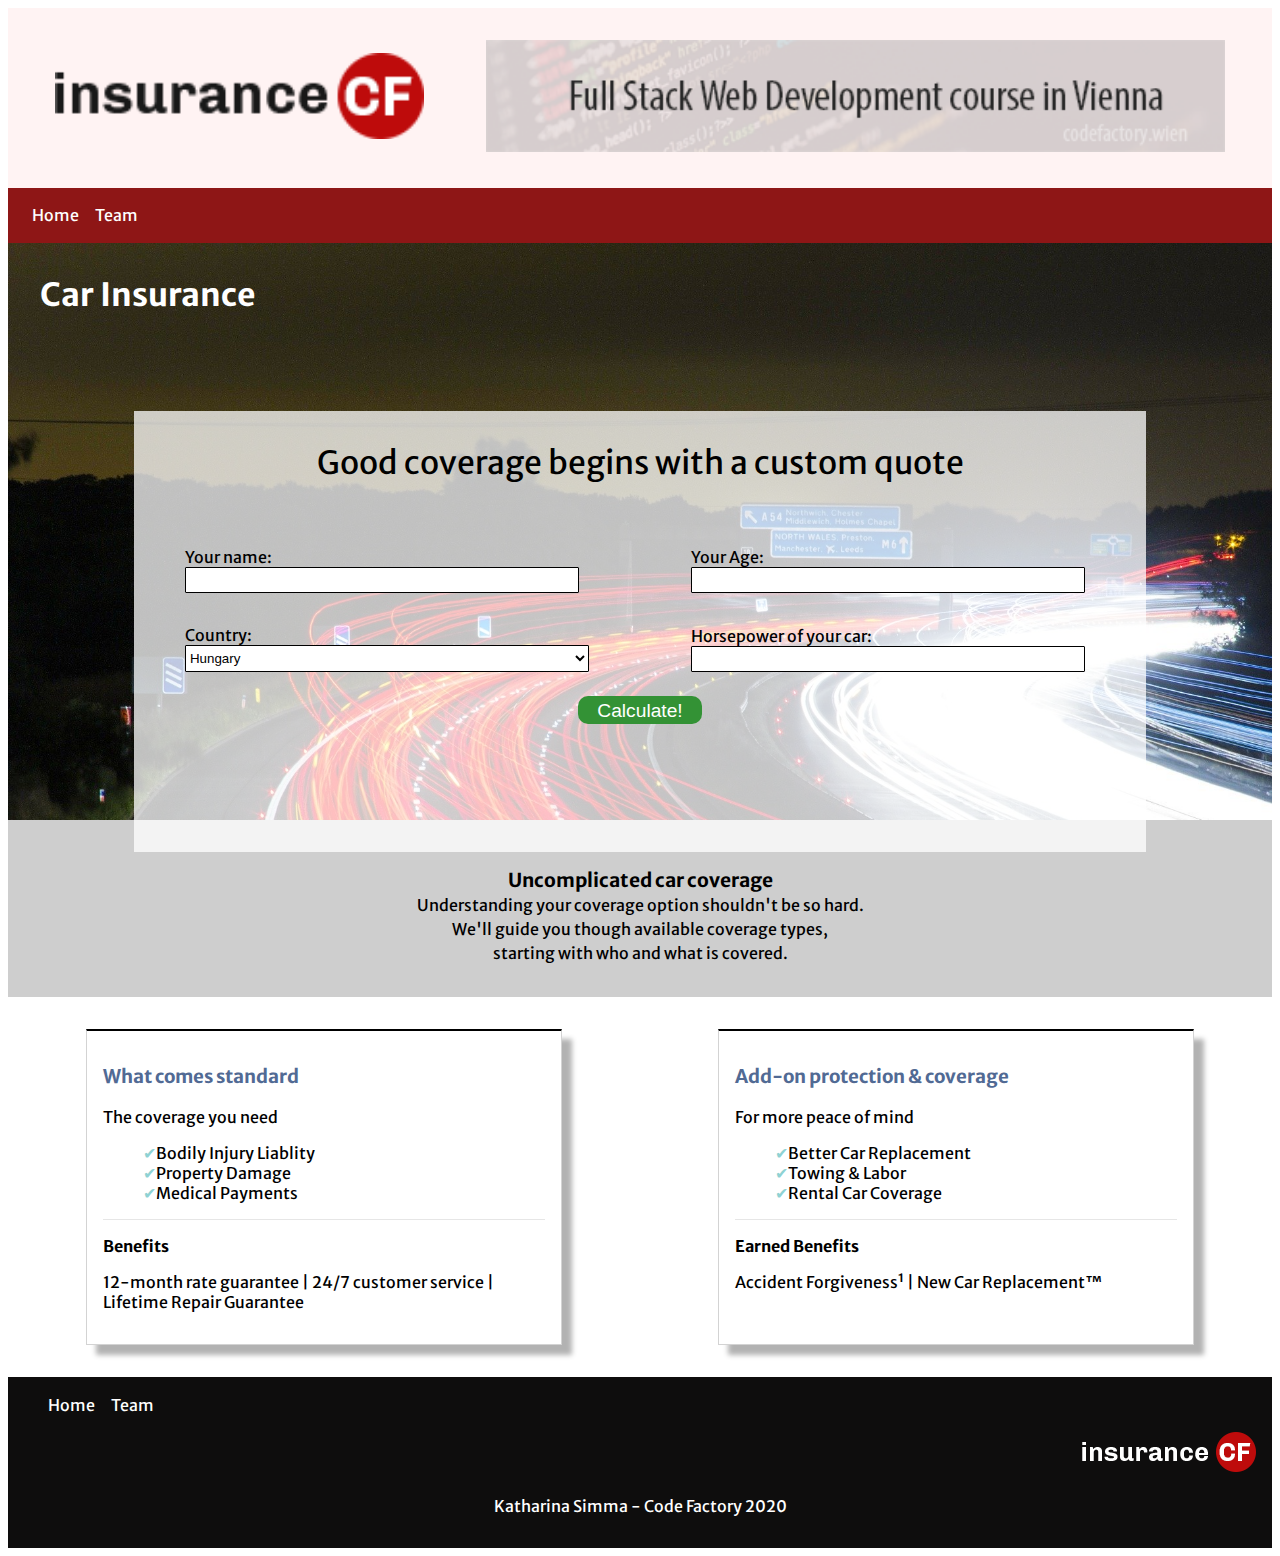
<file: index.html>
<!DOCTYPE html>
<html lang="en">
<head>
    <meta charset="UTF-8">
    <meta name="viewport" content="width=device-width, initial-scale=1.0">
    <link href="https://fonts.googleapis.com/css2?family=Merriweather+Sans:wght@300&display=swap" rel="stylesheet">
    <link rel="stylesheet" href="css/style.css" type="text/css">
    <title>Code Review 03 - Katharina - Car Insurance </title>
</head>

<!--Don't forget to make regular git commits!-->
<body>

    <header>
        <div>
            <div  class="flexitem1"><img src="img/logo.png" alt="logo of the company"></div>
            <div class="desktoponly flexitem2"><a href="https://www.codefactory.wien/"> <img src="img/banner.png" alt="link to Full Stack Web Development course in Vienna"> </a>
            </div>
        </div>
    </header>

    <nav>
        <ul>
            <li><a href="#" title="Home">Home</a></li>
            <li><a href="./team.html" title="Team">Team</a></li>
        </ul>
    </nav>

    <main>

<!--First Part contains headline + background image + main box-->
        <div class="opaqueBackground"></div>
        <div class="firstpart">
            
            <h1>Car Insurance</h1>

            
            <div class="thebox" >
                    <p>Good coverage begins with a custom quote</p>
                <div class="container1">
                    <div class="flexitem3"> 
                        <span>Your name:</span><br>
                        <input id="yourName" type="text" name="yourName" value="">
                    </div>  

                    <div class="flexitem3">
                        <span>Your Age:</span><br>
                        <input id="age" class=input" type="number" name="age" value="">
                    </div>

                    <div class="flexitem3">
                        <span>Country:</span><br>
                        <select id="country" name="country" value="">  
                            <option value="Hungary">Hungary</option>
                            <option value="Greece">Greece</option>
                            <option value="Austria">Austria</option>
                        </select>
                    </div>

                    <div class="flexitem3">
                        <span>Horsepower of your car:</span><br>
                        <input id="horses" type="number" name="Horsepower of your Car" value="">
                    </div>
                
                </div>

                <div class="container3">
                    <div class="flexitem4">
                        <button id="button" type="button" >Calculate!</button>
                    </div>

                    <p id="result" class="flexitem4"></p>
                </div>
                
            </div>  
           
        </div>

<!--Second Part contains text + gray background -->
        <div id="mission">
            <span class="firstline"><b>Uncomplicated car coverage</b></span><br>
            <span>Understanding your coverage option shouldn't be so hard.</span><br>
            <span>We'll guide you though available coverage types,</span><br>
            <span>starting with who and what is covered.</span><br>
        </div>

<!--Third Part contains two flexbox elements -->
        <div class="container">
            <div class="flexitem">
                <h3>What comes standard</h3> 
                <p> The coverage you need </p>
                    <ul>
                        <li>Bodily Injury Liablity</li>
                        <li>Property Damage</li>
                        <li>Medical Payments</li>
                    </ul>
                <hr>
                <p><b>Benefits</b></p>
                <p> 12-month rate guarantee | 24/7 customer service | Lifetime Repair Guarantee</p>
            </div>
            <div class="flexitem">
                <h3>Add-on protection & coverage</h3> 
                <p>For more peace of mind </p>
                    <ul>
                        <li>Better Car Replacement</li>
                        <li>Towing & Labor</li>
                        <li>Rental Car Coverage</li>
                    </ul>
                <hr>
                <p><b>Earned Benefits</b></p>
                <p> Accident Forgiveness&#185; | New Car Replacement&trade;
                </p>
            </div>
                
        </div>

    </main>

    <footer>
        <nav>
            <ul>
                <li><a href="#" title="Home">Home</a></li>
                <li><a href="./team.html" title="Team">Team</a></li>
            </ul>
        </nav>
        <img src="img/logo-inv.png" alt="logo of the company">
        <p>Katharina Simma - Code Factory 2020</p>
    </footer>
  
    <script src="js/script.js"></script> 

</body>
</html>
</file>
<file: css/style.css>
body {
  font-family: 'Merriweather Sans', sans-serif;
}

header {
  background-color: #FFF3F3;
}

/*small screen* --> mobile first!*/
@media screen and (max-width: 480px) {
  .desktoponly {
    display: none;
  }
  header img {
    max-width: 50vw;
    padding: 1em 1em 1em 1em;
  }
}

/*big screen*/
@media screen and (min-width: 481px) {
  header > div {
    display: -webkit-box;
    display: -ms-flexbox;
    display: flex;
    -ms-flex-pack: distribute;
        justify-content: space-around;
    -ms-flex-line-pack: end;
        align-content: flex-end;
    padding: 2em 1em 2em 1em;
  }
  header img {
    max-height: 100%;
    width: 100%;
  }
  header .flexitem1 {
    -ms-flex-preferred-size: 30%;
        flex-basis: 30%;
    -ms-flex-item-align: center;
        -ms-grid-row-align: center;
        align-self: center;
  }
  header .flexitem2 {
    -ms-flex-preferred-size: 60%;
        flex-basis: 60%;
    -ms-flex-item-align: center;
        -ms-grid-row-align: center;
        align-self: center;
  }
}

nav {
  background-color: #8E1616;
  padding: 0.1em;
}

nav li {
  display: inline;
  font-size: 1em;
}

nav ul {
  -webkit-padding-start: 1em;
          padding-inline-start: 1em;
}

nav li a {
  color: white;
  text-decoration: none;
  padding-right: .4em;
  padding-left: .4em;
}

/*small screen* --> mobile first!*/
@media screen and (max-width: 480px) {
  nav ul {
    text-align: center;
  }
}

.firstpart {
  background-image: url("../img/traffic.jpg");
  background-repeat: no-repeat;
  background-size: cover;
  background-color: blue;
}

.firstpart h1 {
  color: white;
}

.firstpart h1 {
  padding: 1em 1em 1em 1em;
  margin: 0;
}

.firstpart p {
  padding: 1em 1em 1em 1em;
  text-align: center;
}

.thebox {
  background-color: rgba(255, 255, 255, 0.75);
  width: 80%;
  margin: auto;
  position: relative;
  bottom: -2em;
}

.thebox > p {
  font-size: 2em;
  width: 80%;
  margin: 1em auto 0.5em auto;
}

.container1 {
  display: -webkit-box;
  display: -ms-flexbox;
  display: flex;
  -webkit-box-orient: horizontal;
  -webkit-box-direction: normal;
      -ms-flex-flow: row wrap;
          flex-flow: row wrap;
  -ms-flex-line-pack: distribute;
      align-content: space-around;
  -ms-flex-pack: distribute;
      justify-content: space-around;
}

.flexitem3 {
  -ms-flex-preferred-size: 40%;
      flex-basis: 40%;
  -ms-flex-item-align: end;
      align-self: flex-end;
  padding: 0.5em 0.5em 0.5em 0.5em;
  margin: 0.5em 0.5em 0.5em 0.5em;
}

.flexitem3 input {
  width: 96%;
  height: 1.4em;
  font-size: 1em;
  border-radius: 1px;
  border: 1px solid black;
}

.flexitem3 select {
  width: 100%;
  fontsize: 1em;
  height: 2em;
  border-radius: 1px;
  border: 1px solid black;
  background-color: white;
}

.container3 {
  display: -webkit-box;
  display: -ms-flexbox;
  display: flex;
  -webkit-box-orient: vertical;
  -webkit-box-direction: normal;
      -ms-flex-flow: column wrap;
          flex-flow: column wrap;
  -ms-flex-line-pack: distribute;
      align-content: space-around;
}

.flexitem4 {
  -ms-flex-item-align: center;
      -ms-grid-row-align: center;
      align-self: center;
  -ms-grid-column-align: center;
      justify-self: center;
  margin: 0.5em 0.5em 0.5em 0.5em;
}

#button {
  background-color: #339235;
  color: white;
  font-size: larger;
  padding: 0.2em 1em 0.1em 1em;
  border-radius: 10px;
  border: no;
  cursor: pointer;
  border: none;
}

#button:hover {
  background-color: white;
  color: #339235;
}

#result {
  padding: 1em 1em 3em 1em;
  color: #339235;
  font-size: 150%;
}

#mission {
  background-color: #CECECE;
  text-align: center;
  padding: 3em 1em 2em 1em;
}

.firstline {
  font-size: larger;
}

#mission {
  line-height: 150%;
}

.container {
  display: -webkit-box;
  display: -ms-flexbox;
  display: flex;
  flex-align: center;
  -ms-flex-pack: distribute;
      justify-content: space-around;
}

/*small screen* --> mobile first!*/
@media screen and (max-width: 480px) {
  .container {
    -webkit-box-orient: vertical;
    -webkit-box-direction: normal;
        -ms-flex-direction: column;
            flex-direction: column;
  }
}

/*big screen*/
@media screen and (min-width: 481px) {
  .container {
    -webkit-box-orient: horizontal;
    -webkit-box-direction: normal;
        -ms-flex-direction: row;
            flex-direction: row;
  }
}

.flexitem {
  -ms-flex-preferred-size: 35%;
      flex-basis: 35%;
  border: 1px solid lightgrey;
  border-top: 2px solid black;
  margin: 2em 1em 2em 1em;
  padding: 1em;
  -webkit-box-shadow: 10px 10px 5px 0px rgba(0, 0, 0, 0.3);
          box-shadow: 10px 10px 5px 0px rgba(0, 0, 0, 0.3);
}

h3 {
  color: #516a94;
}

.container ul {
  list-style: none;
}

.container ul li::before {
  content: "\2714";
  color: #8FD2D3;
}

hr {
  height: 1px;
  background-color: rgba(206, 206, 206, 0.5);
  border: none;
}

footer {
  background-color: #0E0D0D;
  padding: 0em 1em 1em 1em;
}

footer nav {
  background-color: #0E0D0D;
}

footer p {
  color: white;
  text-align: center;
}

/*small screen* --> mobile first!*/
@media screen and (max-width: 480px) {
  footer img {
    display: block;
    margin: 0 auto 2.5em auto;
  }
}

/*big screen*/
@media screen and (min-width: 481px) {
  footer p {
    padding: 3em 1em 0em 1em;
  }
  footer img {
    float: right;
  }
}
/*# sourceMappingURL=style.css.map */
</file>
